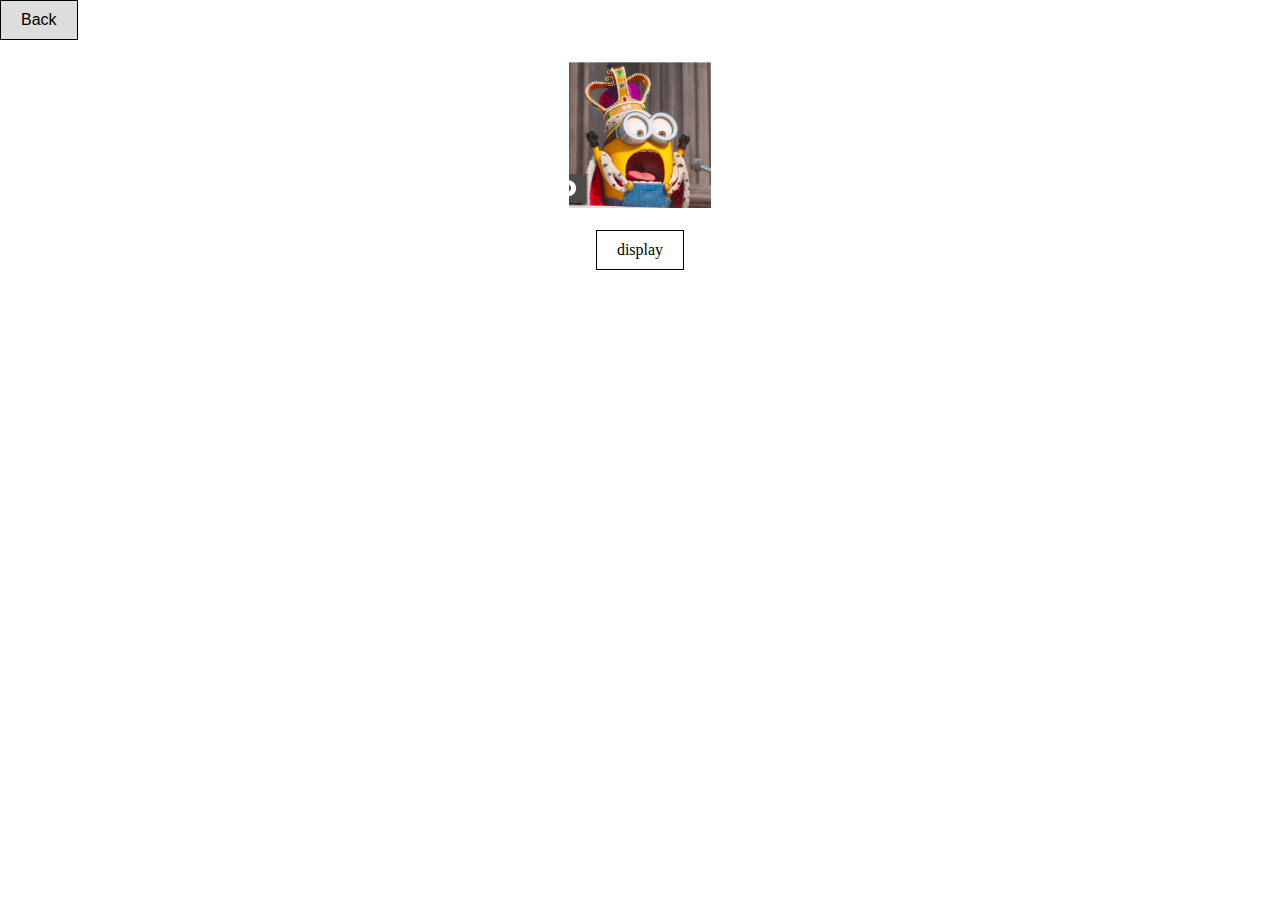
<file: navpage.html>
<!DOCTYPE html>
<html lang="en">
<head>
    <link rel="stylesheet" href="style.css">
    <title>
        me page
    </title>
</head>
<body>
    <button onclick="goback()">Back</button>
    <div class="main">  
        <div class="circle-img">
            <img src="image/pic2.png" class="cirleimage">
        </div>
        <div class="display2" id="display2">display</div>
    </div>
    <script>
       
        function goback(){
            clearstorage();
            window.location.href='main.html';
        }

        window.onload = function(){
            let clicked = sessionStorage.getItem('clicked');
            if(clicked ==='true'){
                let num = sessionStorage.getItem('selectednum');
                if (num){
                    document.getElementById('display2').innerText=num;
                }
            }
            
        }
        function clearstorage(){
            sessionStorage.removeItem('clicked');
            sessionStorage.removeItem('selectednum');
        }
    </script>
</body>
</html>
</file>
<file: style.css>
*{
    margin:0;
    padding: 0;
    box-sizing: border-box;
}
html, body {
    height: 100%;
    width: 100%;
    overflow-x: hidden;
    justify-content: center;
    
}
    

.image { 
    display: flex;
    margin-top: 5%;
    justify-content: center;
    width: 100%;
    height: 100%;
}

.main-content{
    display: flex;
    flex-direction: column;
    width: 100%;
    max-width: 600px;
    padding: 10px;
    align-items: center;
    justify-content: center;
}
/* circles */
.circles{
    display: grid;
    grid-template-columns: repeat(4,1fr);
    gap:15px;
    justify-content: center;
    padding: 5px;
    width:240px;
    height: 120px;
    border-radius: 15px;
    box-shadow: 0 0 10px rgba(0,0,0,0.1);

}
.c1,.c2,.c3,.c4,.c5,.c6,.c7,.c8{
    justify-content: center;
    width: 40px;
    height: 40px;
    /* background-color: coral; */
    border-radius: 50%;
    display: flex;
    justify-content: center;
    align-items: center;
    font-size: 18px;
    font-weight: bold;

    color:rgb(241, 145, 0);
 
}
.clicked-border{
    border: 2px solid black;
}
.c1{
    background-color: #c7522a;
}
.c2{
    background-color: #e5c185;
}
.c3{
    background-color: #f0daa5;
}
.c4{
    background-color: #fbf2c4;
}
.c5{
    background-color:  #b8cdab;
}
.c6{
    background-color: #74a892;
}
.c7{
    background-color:   #008585;
}
.c8{
    background-color:  #004343;
}

.input,
.nav{
    display: flex;
    justify-content: center;
    gap:10px;
    margin-bottom: 10px;
}


input[type="text"] {
    padding: 10px;
    border: 1px solid #000;
    font-size: 16px;
}


input[type="text"] {
    padding: 10px;
    border: 1px solid #000;
    font-size: 16px;
}
.display {
    padding: 10px 20px;
    border: 1px solid #000;
    background-color: #fff;
    font-size: 16px;
    margin-left: 400px;
    margin-right: 400px;
    display: flex;
    align-items: center;
    justify-content: center;
    margin-bottom: 30px;

}
.nav-box{
    padding-left:50px;
    padding-right: 50px;
    padding-top: 20px;
    padding-bottom: 20px;
    border: 1px solid #000;
    display: inline-block;
    margin-left: 200px;
    margin-right: 200px;
    justify-content: center;
}

button {
    padding: 10px 20px;
    border: 1px solid #000;
    background-color: #fff;
    cursor: pointer;
    font-size: 16px;
}

button:hover {
    background-color: #ddd;
}
.main{
    display: flex;
    flex-direction: column;
    align-items: center;
}
.circle-img {
    display: flex;
    justify-content: center;
    align-items: center;
    width: 150px;
    height: 150px;
    border-radius: 50%;
    border: 2px solid white;
    margin: 20px auto;
   
}
.circle-img img{
    
    max-width: 100%;
    max-height: 100%;
   
}
.display2{
    display: flex;
    align-items: center;
    justify-content: center;
    padding: 10px 20px;
    border: 1px solid #000;
    background-color: #fff; 
    
}

.flash {
    animation: flash-border 1s ease-in-out;
}

@keyframes flash-border {
    0%, 100% {
        box-shadow: none;
    }
    50% {
        box-shadow: 0 0 10px 10px black inset;
    }
}

@media (max-width: 600px) {
    .input, .nav {
        flex-direction: column;
    }

    .input input[type="text"] {
        width: 100%;
        margin-bottom: 10px;
    }

    .nav button {
        width: 100%;
        margin: 5px 0;
    }

    .circles > div {
        width: 50px;
        height: 50px;
        font-size: 20px;
    }

    .input button {
        width: 100%;
    }

    .circle-img {
        width: 400px;
        height: 400px;
    }
}
</file>
